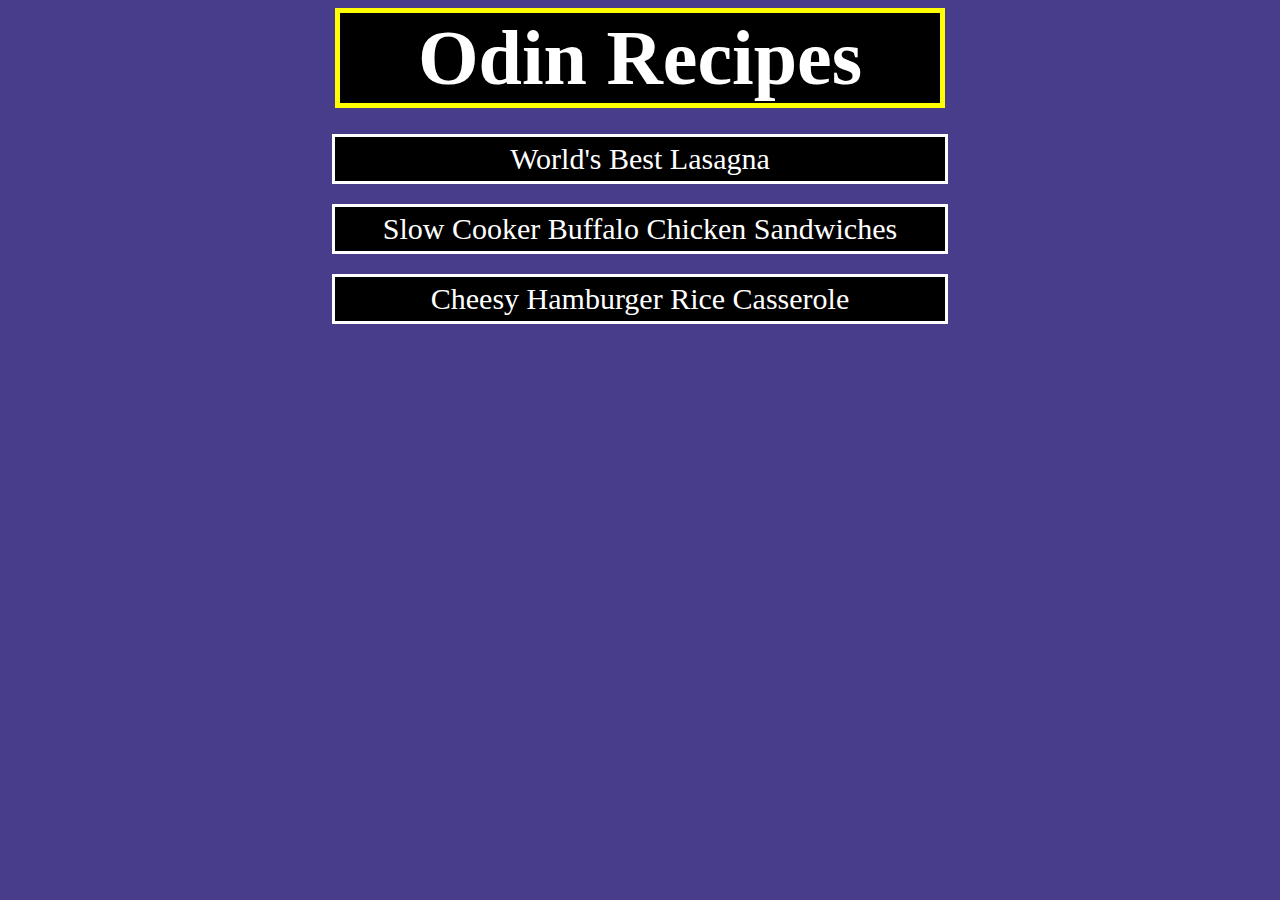
<file: index.html>
<!DOCTYPE html>

<html lang="en">
    <head>
        <meta charset="utf-8">
        <title>
            Recipe Page
        </title>
        <link rel="stylesheet" href="styles.css" />
    </head> 

    <body>
        <h1 class="pageTitle">Odin Recipes</h1>
        <ul class="recipeList">
            <li class="recipe"><a href="recipes/lasagna.html">World's Best Lasagna</a></li>
            <li class="recipe"><a href="recipes/burger.html">Slow Cooker Buffalo Chicken Sandwiches</a></li>
            <li class="recipe"><a href="recipes/casserole.html">Cheesy Hamburger Rice Casserole</a></li>
        </ul>
        
    </body>
</html>
</file>
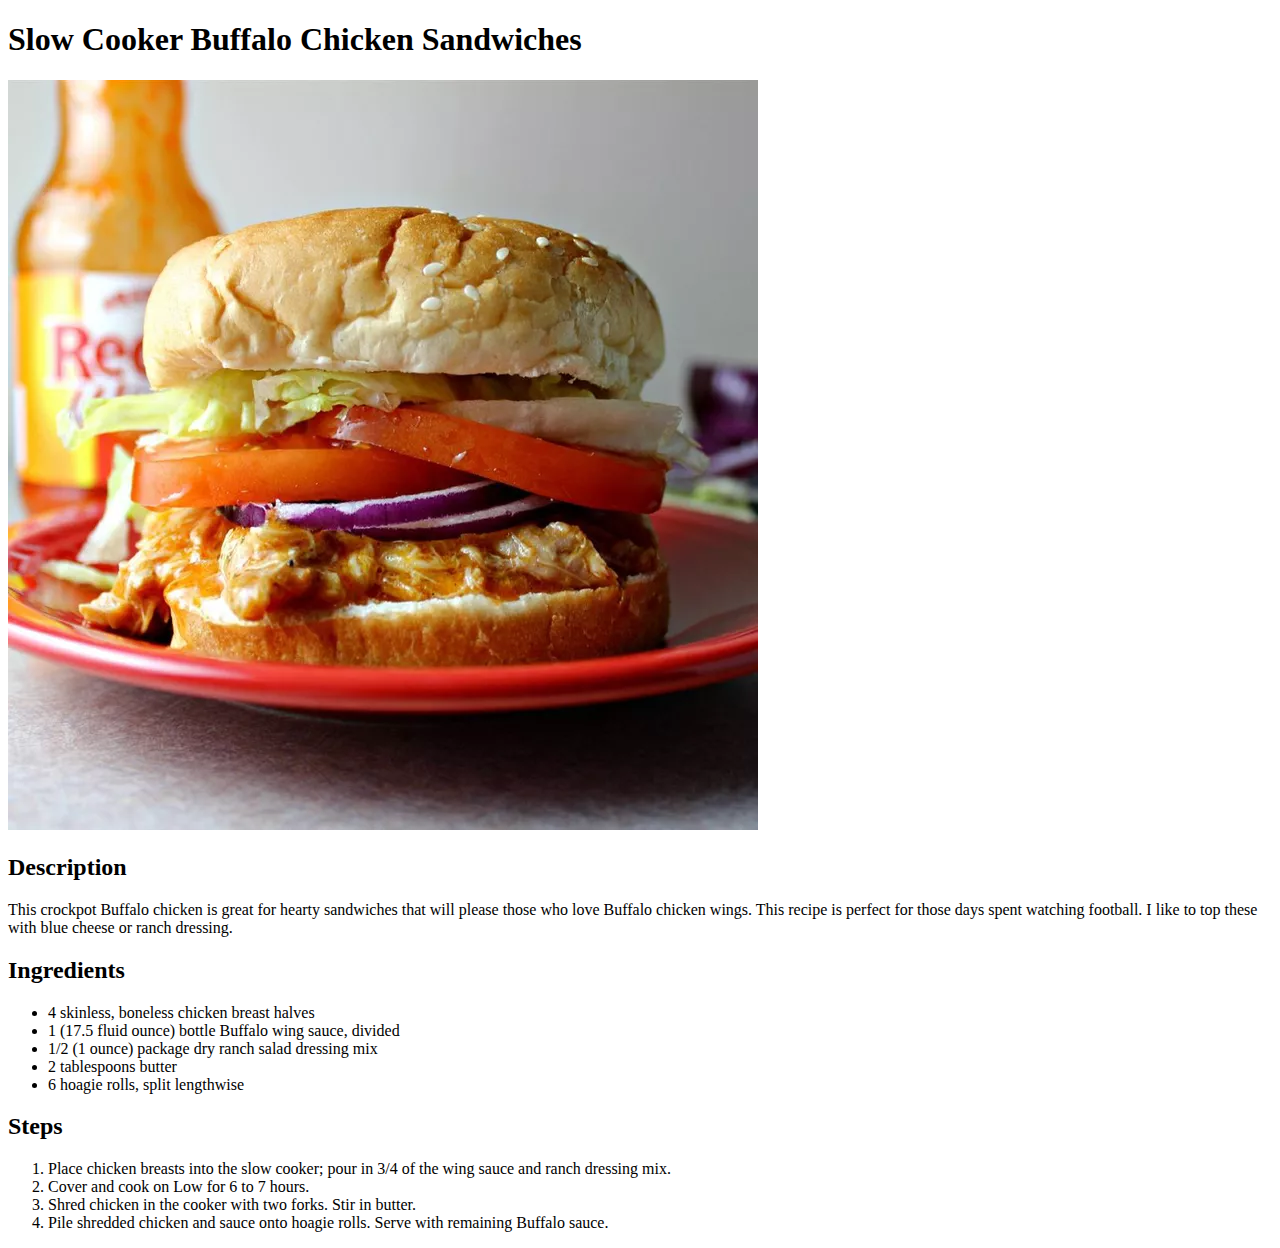
<file: recipes/burger.html>
<!DOCTYPE html>

<html lang="en">
    <head>
        <meta charset="utf-8">
        <title>Slow Cooker Buffalo Chicken Sandwiches</title>
    </head>

    <body>
        <h1>Slow Cooker Buffalo Chicken Sandwiches</h1>
        <img src="../img/burger.jpg" alt = "Burger Image">
        <h2>Description</h2>
        <p>This crockpot Buffalo chicken is great for hearty 
            sandwiches that will please those who love Buffalo 
            chicken wings. This recipe is perfect for those days 
            spent watching football. I like to top these with 
            blue cheese or ranch dressing.</p>
        <h2>Ingredients</h2>
        <ul>
            <li>4 skinless, boneless chicken breast halves</li>
            <li>1 (17.5 fluid ounce) bottle Buffalo wing sauce, divided</li>
            <li>1/2 (1 ounce) package dry ranch salad dressing mix</li>
            <li>2 tablespoons butter</li>
            <li>6 hoagie rolls, split lengthwise</li>
        </ul>
        <h2>Steps</h2>
        <ol>
            <li>Place chicken breasts into the slow cooker; pour in 3/4 of the wing sauce and ranch dressing mix.</li>
            <li>Cover and cook on Low for 6 to 7 hours.</li>
            <li>Shred chicken in the cooker with two forks. Stir in butter.</li>
            <li>Pile shredded chicken and sauce onto hoagie rolls. Serve with remaining Buffalo sauce.</li>
        </ol>
    </body>
</html>
</file>
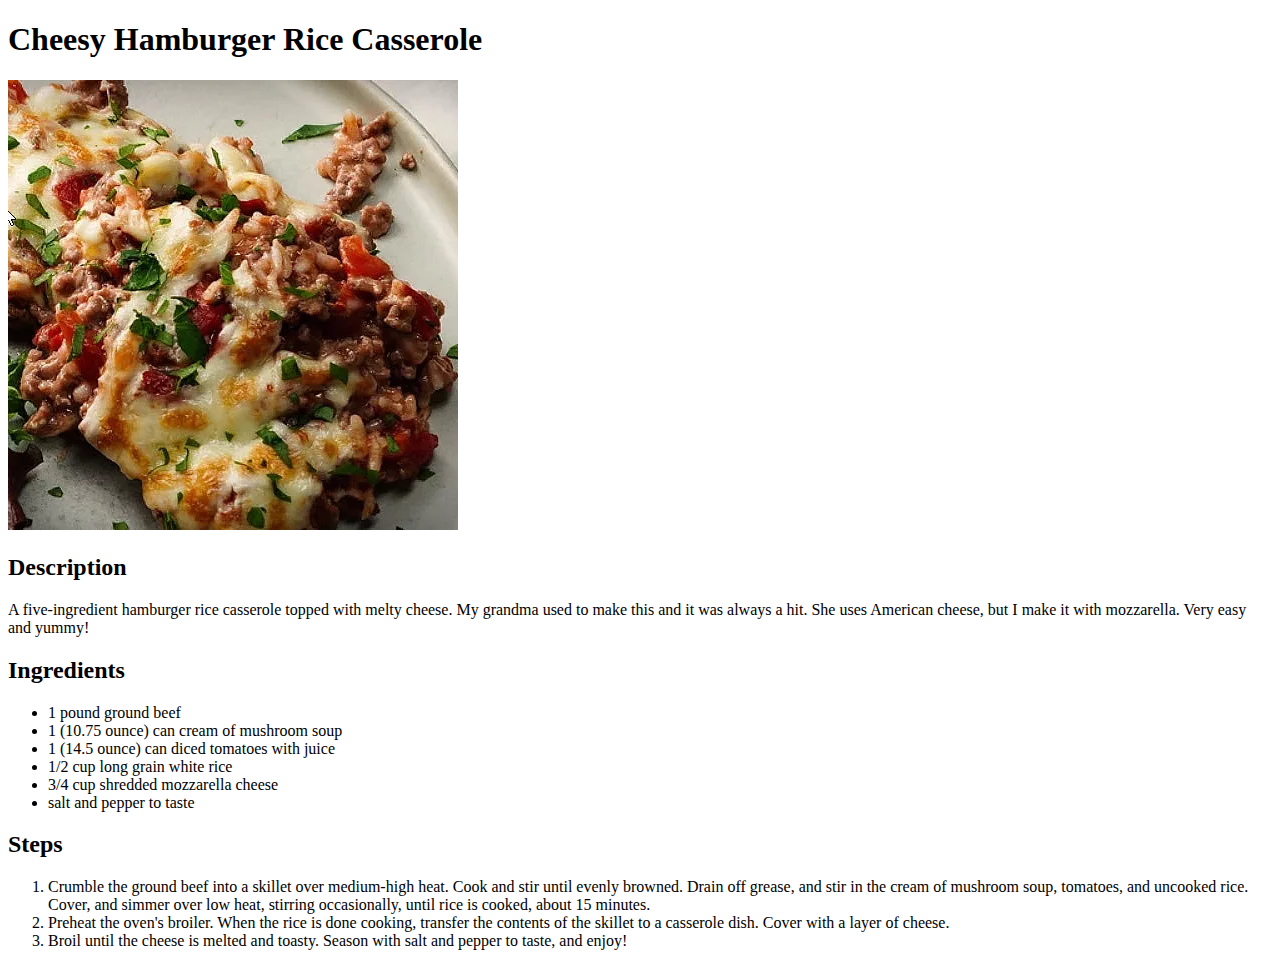
<file: recipes/casserole.html>
<!DOCTYPE html>

<html lang="en">
    <head>
        <meta charset="utf-8">
        <title>Cheesy Hamburger Rice Casserole</title>
    </head>

    <body>
        <h1>Cheesy Hamburger Rice Casserole</h1>
        <img src="../img/casserole.jpg" alt="Casserole Picture">
        <h2>Description</h2>
        <p>A five-ingredient hamburger rice casserole topped with
             melty cheese. My grandma used to make this and it was always
              a hit. She uses American cheese, but I make it with 
              mozzarella. Very easy and yummy!</p>
        <h2>Ingredients</h2>
        <ul>
            <li>1 pound ground beef</li>
            <li>1 (10.75 ounce) can cream of mushroom soup</li>
            <li>1 (14.5 ounce) can diced tomatoes with juice</li>
            <li>1/2 cup long grain white rice</li>
            <li>3/4 cup shredded mozzarella cheese</li>
            <li>salt and pepper to taste</li>
        </ul>
        <h2>Steps</h2>
        <ol>
            <li>Crumble the ground beef into a skillet over medium-high heat. 
                Cook and stir until evenly browned. Drain off grease, and stir
                 in the cream of mushroom soup, tomatoes, and uncooked rice.
                  Cover, and simmer over low heat, stirring occasionally, until 
                  rice is cooked, about 15 minutes.</li>
            <li>Preheat the oven's broiler. When the rice is done cooking, transfer
                 the contents of the skillet to a casserole dish. Cover with a layer of cheese.</li>
            <li>Broil until the cheese is melted and toasty. Season with salt and pepper to taste, and enjoy!</li>
        </ol>
    </body>
</html>
</file>
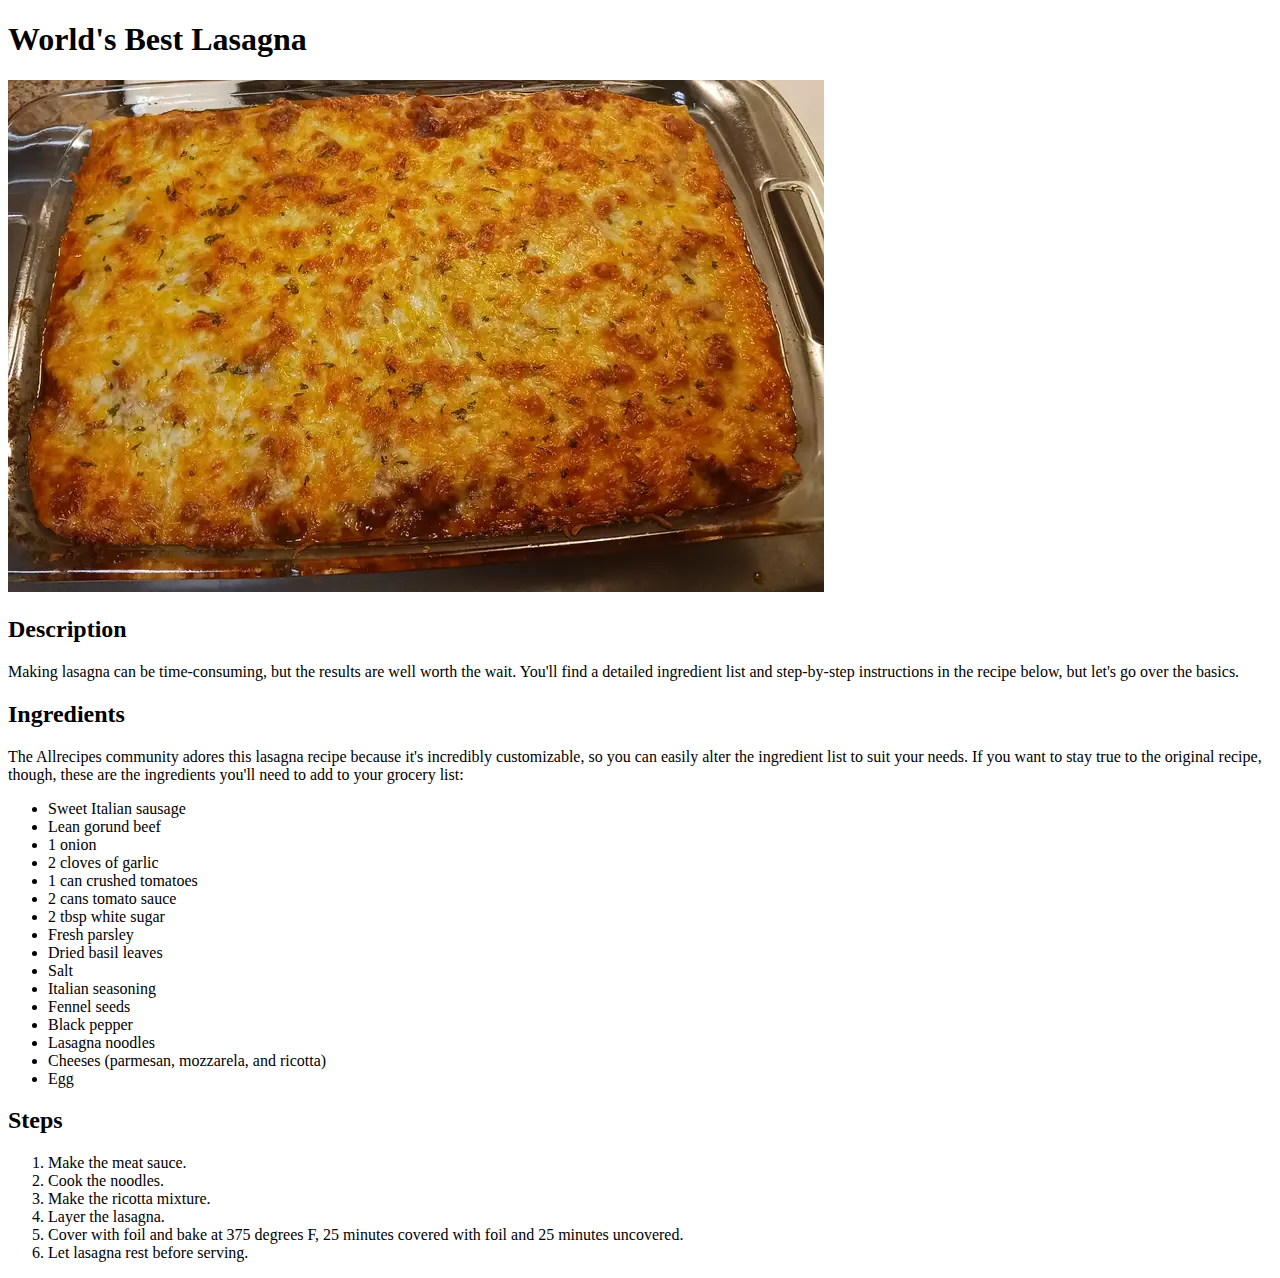
<file: recipes/lasagna.html>
<!DOCTYPE html>

<html lang="en">
    <head>
        <meta charset="utf-8">
        <title>Lasagna Recipe</title>
    </head>

    <body>
        <h1>World's Best Lasagna</h1>
        <img src="../img/lasagna.jpg" alt="Lasagna picture">
        <h2>Description</h2>
        <p>Making lasagna can be time-consuming, but the results are well worth the wait. 
        You'll find a detailed ingredient list and step-by-step instructions in the recipe 
        below, but let's go over the basics.</p>
        <h2>Ingredients</h2>
        <p>The Allrecipes community adores this lasagna recipe because it's incredibly customizable, 
            so you can easily alter the ingredient list to suit your needs. If you want to stay true 
            to the original recipe, though, these are the ingredients you'll need to add to your
             grocery list:</p>
        <ul>
            <li>Sweet Italian sausage</li>
            <li>Lean gorund beef</li>
            <li>1 onion</li>
            <li>2 cloves of garlic</li>
            <li>1 can crushed tomatoes</li>
            <li>2 cans tomato sauce</li>
            <li>2 tbsp white sugar</li>
            <li>Fresh parsley</li>
            <li>Dried basil leaves</li>
            <li>Salt</li>
            <li>Italian seasoning</li>
            <li>Fennel seeds</li>
            <li>Black pepper</li>
            <li>Lasagna noodles</li>
            <li>Cheeses (parmesan, mozzarela, and ricotta)</li>
            <li>Egg</li>
        </ul>
        <h2>Steps</h2>
        <ol>
            <li>Make the meat sauce.</li>
            <li>Cook the noodles.</li>
            <li>Make the ricotta mixture.</li>
            <li>Layer the lasagna.</li>
            <li>Cover with foil and bake at 375 degrees F, 25 minutes covered with foil and 25 minutes uncovered.</li>
            <li>Let lasagna rest before serving.</li>
        </ol>

    </body>
</html>
</file>
<file: styles.css>
* {
    background-color: darkslateblue;
}

.pageTitle {
    background-color: rgb(0, 0, 0);
    color: white;
    text-align: center;
    font-size: 78px;
    width: 600px;
    height: auto;
    margin: auto;
    border: 5px solid yellow;
}

.recipe {
    font-size: 30px;
    display: block;
    text-align: center;
}

a {
    color: white;
    background-color: black;
    padding: 5px;
    border: 3px solid white;
    display: inline-block;
    margin: 10px auto;
    text-decoration: none;
    width: 600px;
}

.recipeList {
    padding: 0px;
}
</file>
